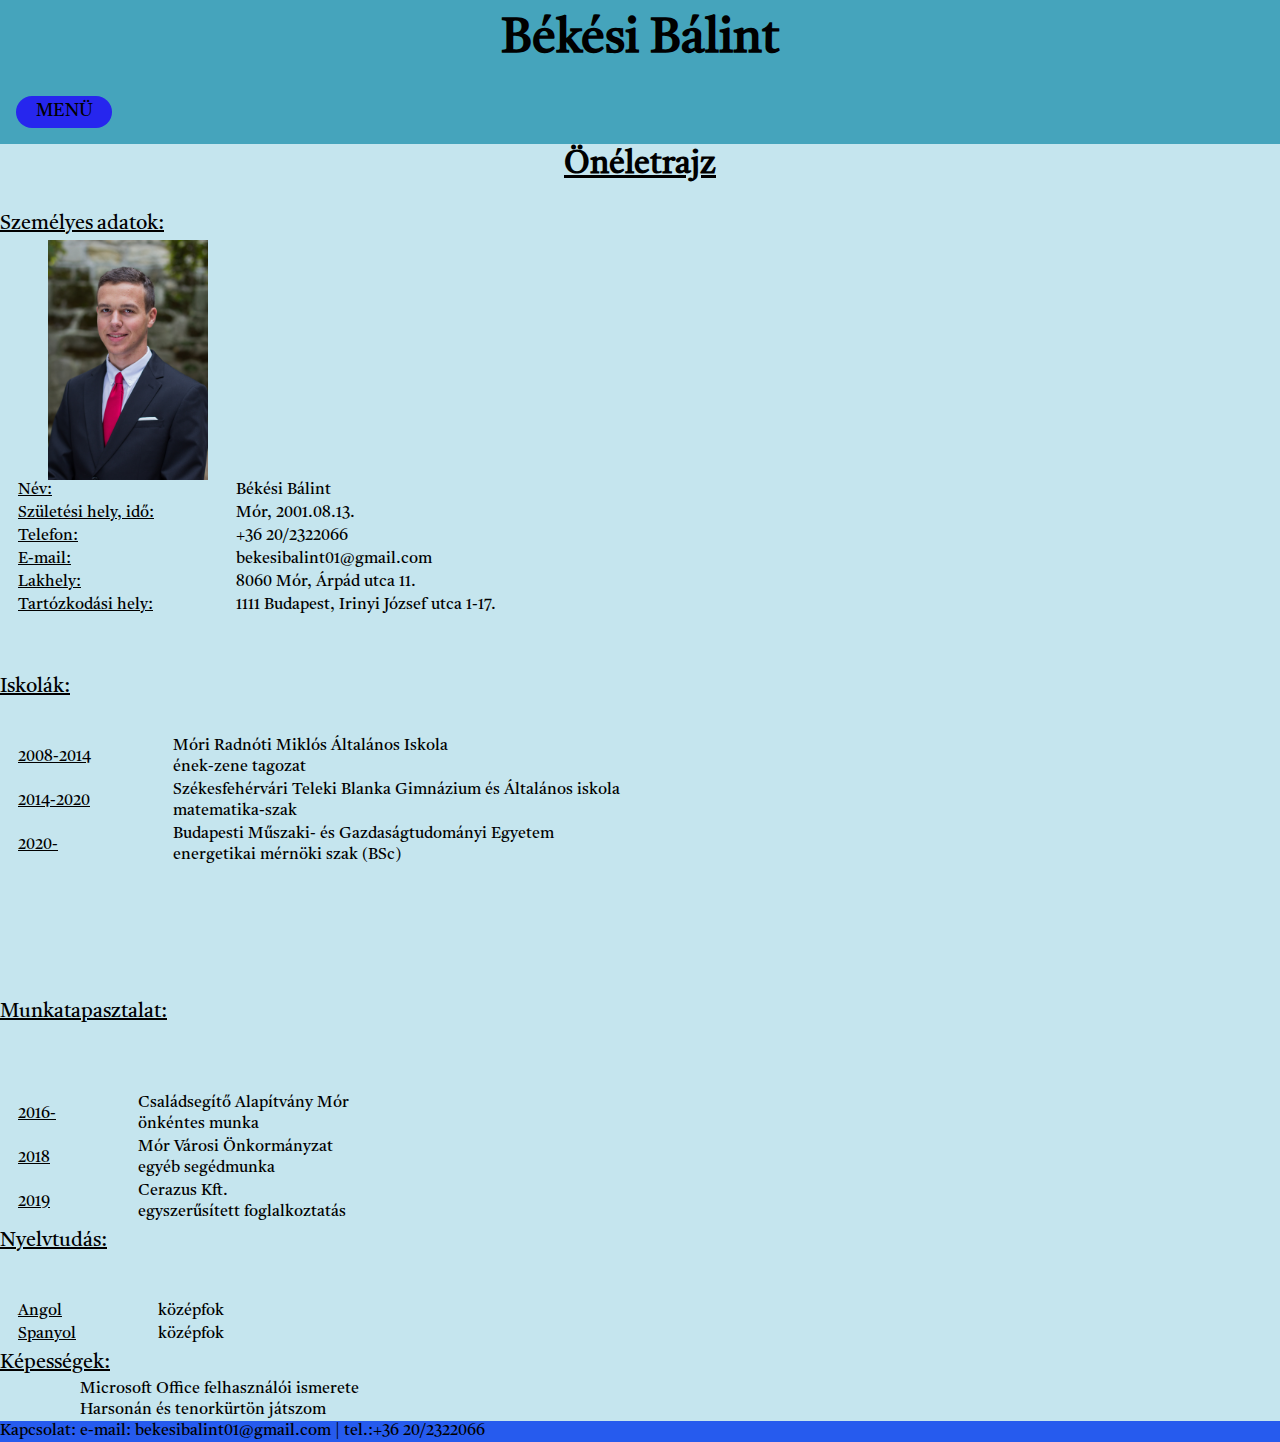
<file: index_2.html>
<!DOCTYPE html>
<html>
<head>
	<title>Békési Bálint portfólió</title>
	<meta charset="utf-8">
	<link rel="stylesheet" type="text/css" href="css/main.css">
	<link href="https://fonts.googleapis.com/css2?family=Castoro&display=swap" rel="stylesheet">
</head>
<body>
	<script type="text/javascript">
		
function fejlec_lenyito() {
	var element = document.getElementById("lenyilo_menu");
	element.classList.toggle("latszodik");
}

	</script>
	
	<header>
		<span class="cim">Békési Bálint</span>
		<div class="menu_class" onclick="fejlec_lenyito()">
			MENÜ
		</div>
		<div id="lenyilo_menu" class="">
			<div> 
				<a href="index.html" class="navigacios_blokk header_almenu">Kezdőlap</a>
			</div>
			<div>
				<a href="index_2.html" class="navigacios_blokk header_almenu">Önéletrajz</a>
			</div>
			<div>
				<a href="index_3.html" class="navigacios_blokk header_almenu">Hobbi</a>
			</div>
			<div>
				<a href="index_4.html" class="navigacios_blokk header_almenu">Grafikai terv</a>
			</div>
		</div>
		
		

	</header>
	<main>
		<span class="oneletrajz_cim">Önéletrajz</span> <br>
		<div>
			<span class="adatok_1">Személyes adatok:</span> <br>
			<img src="css/kepek/tablokep.jpg" class="tablokep">
			<table class="tablazat">
			<tr>
				<td><span class="adatok_2">Név:</span></td>
				<td> <span class="adatok_3">Békési Bálint</span> </td> <br>
			</tr>
			<tr>
				<td><span class="adatok_2">Születési hely, idő:</span></td>
				<td> <span class="adatok_3">Mór, 2001.08.13.</span> </td> <br>
			</tr>
			<tr>
				<td><span class="adatok_2">Telefon:</span></td>
				<td> <span class="adatok_3">+36 20/2322066</span> </td> <br>
			</tr>
			<tr>
				<td><span class="adatok_2">E-mail:</span></td>
				<td> <span class="adatok_3">bekesibalint01@gmail.com</span> </td> <br>
			</tr>
			<tr>
				<td><span class="adatok_2">Lakhely:</span></td>
				<td> <span class="adatok_3">8060 Mór, Árpád utca 11.</span> </td> <br>
			</tr>
			<tr>
				<td><span class="adatok_2">Tartózkodási hely:</span></td>
				<td> <span class="adatok_3">1111 Budapest, Irinyi József utca 1-17.</span> </td> <br>
			</tr>
			
		</table>
		<br>
	</div>
	<div>
		<span class="adatok_4">Iskolák:</span>
		<table class="tablazat">
			<tr>
				<td><span class="adatok_2">2008-2014</span></td>
				<td> <span class="adatok_3">Móri Radnóti Miklós Általános Iskola <br>   ének-zene tagozat</span> </td> <br>
			</tr>
			
			<tr>
				<td><span class="adatok_2">2014-2020</span></td>
				<td> <span class="adatok_3">Székesfehérvári Teleki Blanka Gimnázium és Általános iskola <br>   matematika-szak</span> </td> <br>
			</tr>
			<tr>
				<td><span class="adatok_2">2020-</span></td>
				<td> <span class="adatok_3">Budapesti Műszaki- és Gazdaságtudományi Egyetem <br> energetikai mérnöki szak (BSc)</span> </td> <br>
			</tr>
		</table>

	</div>
	<div>
		<span class="adatok_5"> Munkatapasztalat:</span>
		<table>
			<tr>
				<td><span class="adatok_2">2016-</span></td>
				<td> <span class="adatok_3">Családsegítő Alapítvány Mór <br> önkéntes munka </span> </td> <br>
			</tr>
			<tr>
				<td><span class="adatok_2">2018</span></td>
				<td> <span class="adatok_3">Mór Városi Önkormányzat <br> egyéb segédmunka</span> </td> <br>
			</tr>
			<tr>
				<td><span class="adatok_2">2019</span></td>
				<td> <span class="adatok_3">Cerazus Kft.<br> egyszerűsített foglalkoztatás</span> </td> <br>
			</tr>
		</table>
	</div>
	<div>
		<span class="adatok_5"> Nyelvtudás:</span>
		<table>
			<tr>
				<td><span class="adatok_2">Angol</span></td>
				<td> <span class="adatok_3">középfok</span> </td> <br>
			</tr>
			<tr>
				<td><span class="adatok_2">Spanyol</span></td>
				<td> <span class="adatok_3">középfok</span> </td> <br>
			</tr>
		</table>

	</div>
	<div>
		<span class="adatok_5">Képességek:</span>
		<span class="adatok_3"> Microsoft Office felhasználói ismerete <br>
		Harsonán és tenorkürtön játszom</span>
	</div>
	</main>
	<footer>
		Kapcsolat: e-mail: bekesibalint01@gmail.com | tel.:+36 20/2322066 
	</footer>

</body>
</html>
</file>
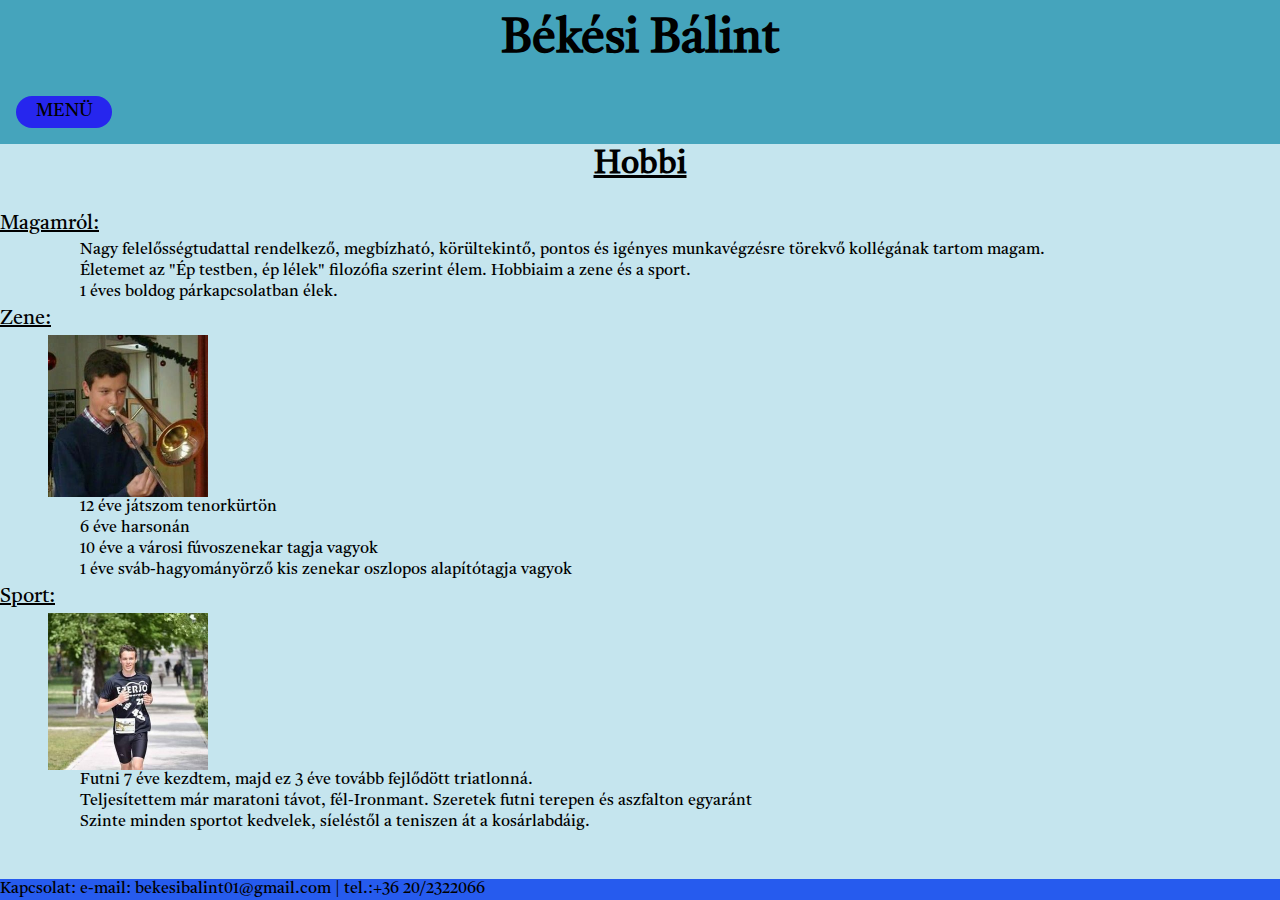
<file: index_3.html>
<!DOCTYPE html>
<html>
<head>
	<title>Békési Bálint portfólió</title>
	<meta charset="utf-8">
	<link rel="stylesheet" type="text/css" href="css/main.css">
	<link href="https://fonts.googleapis.com/css2?family=Castoro&display=swap" rel="stylesheet">
</head>
<body>
	<script type="text/javascript">
		
function fejlec_lenyito() {
	var element = document.getElementById("lenyilo_menu");
	element.classList.toggle("latszodik");
}

	</script>
	
	<header>
		<span class="cim">Békési Bálint</span>
		<div class="menu_class" onclick="fejlec_lenyito()">
			MENÜ
		</div>
		<div id="lenyilo_menu" class="">
			<div> 
				<a href="index.html" class="navigacios_blokk header_almenu">Kezdőlap</a>
			</div>
			<div>
				<a href="index_2.html" class="navigacios_blokk header_almenu">Önéletrajz</a>
			</div>
			<div>
				<a href="index_3.html" class="navigacios_blokk header_almenu">Hobbi</a>
			</div>
			<div>
				<a href="index_4.html" class="navigacios_blokk header_almenu">Grafikai terv</a>
			</div>
		</div>
		
		

	</header>
	<main>
		<span class="oneletrajz_cim">Hobbi</span> <br>
		<span class="adatok_1"> Magamról:</span> <br>
		<span class="adatok_3">
			Nagy felelősségtudattal rendelkező, megbízható, körültekintő, pontos és igényes munkavégzésre törekvő kollégának tartom magam. <br>
			Életemet az "Ép testben, ép lélek" filozófia szerint élem. Hobbiaim a zene és a sport. <br>
			1 éves boldog párkapcsolatban élek. 
		</span> <br>
		<span class="adatok_1"> Zene:</span><br>
		<img src="css/kepek/harsonas.jpg" class="tablokep">
		<span class="adatok_3">
			12 éve játszom tenorkürtön<br>
			6 éve harsonán<br>
			10 éve a városi fúvoszenekar tagja vagyok<br>
			1 éve sváb-hagyományörző kis zenekar oszlopos alapítótagja vagyok
		</span> <br>
		<span class="adatok_1"> Sport:</span><br>
			<img src="css/kepek/futos.jpg" class="tablokep">
		<span class="adatok_3">
			Futni 7 éve kezdtem, majd ez 3 éve tovább fejlődött triatlonná. <br>
			Teljesítettem már maratoni távot, fél-Ironmant. Szeretek futni terepen és aszfalton egyaránt<br>
			Szinte minden sportot kedvelek, síeléstől a teniszen át a kosárlabdáig.
		</span>
	</main>
	<footer>
		Kapcsolat: e-mail: bekesibalint01@gmail.com | tel.:+36 20/2322066 
	</footer>

</body>
</html>
</file>
<file: css/main.css>
body{
	font-family: 'Castoro', serif;
	font-size: 16px;
	font-weight: 300;
}

*,*::before,*::after{
	box-sizing: border-box;
	margin:0;
	padding: 0;
}
img{
	max-width: 100%;
}
/*---layout---*/
	body{
	display: grid;
	grid-template-areas: 
		"fejlec"
		"kontent"
		"lablec"
		;
		grid-template-rows: max-content 1fr max-content;
		min-height: 100vh;
	}
	header{
	background-color: #45A4BC;
	grid-area: fejlec;

	}
	main{
	background-color: #C5E5EE;
	grid-area: kontent;
	}
	footer{
	background-color: #265BEE;
	grid-area: lablec;
	}

/*---Általános---*/
	a{
		color:#000000;
		text-decoration: none;
	}

/*--header--*/
	header{
		line-height: 2rem;
		position: relative;

	}
	.navigacios_blokk{
		cursor: pointer;
		margin-top: 0.5rem;
		margin-bottom: 0.5rem;
	}
	.menu_class{
		cursor: pointer;
		background-color: #2626EE;
		width: 6rem;
		text-align: center;
		border-radius: 1rem;
		color: #000000;
		font-size: 1.15rem;
		font-weight: 500;
		user-select: none;
		margin-left: 1rem;
		margin-top: 1rem;
		margin-bottom: 1rem;
	}
	.menu_class:hover{
		-webkit-box-shadow: 0px 10px 13px -7px #000000, 0px 0px 5px 4px rgba(0,0,0,0.5); 
		box-shadow: 0px 10px 13px -7px #000000, 0px 0px 5px 4px rgba(0,0,0,0.5);
	}

	.header_almenu:hover{
		text-decoration: underline;
	}
	.header_almenu{
		padding:1rem;
		line-height: 1.5rem;
	}
	.cim{
		display: block;
		text-align: center;
		font-size: 3rem;
		font-weight: 600;
		line-height: 5rem;
	}

/*---lenyilo_menu---*/
	#lenyilo_menu{
		position: absolute;
		left: 1rem;
		top: 8rem;
		display: none;
		background-color: white;
		border:1px solid grey;
		border-radius: 8px;
		text-align: left;
		-webkit-box-shadow: 0px 10px 13px -7px #000000, 0px 0px 5px 4px rgba(0,0,0,0.5); 
		box-shadow: 0px 10px 13px -7px #000000, 0px 0px 5px 4px rgba(0,0,0,0.5);
		

	}

	#lenyilo_menu.latszodik{
		display: block;
	}

/*---kezdolap---*/
	.kezdolap{
		display: block;
		width: 15rem;
		margin-left:40rem;
	}
	.kezdocim{
		font-size: 2rem;
		font-weight: 555;
		margin-left: 30rem;
	}
	.kezdo_szoveg{
		margin-left: 2rem;
	}

/*---önéletrajz&hobbi---*/
	.oneletrajz_cim{
		display: block;
		text-align: center;
		font-size: 2rem;
		font-weight: 600;
		text-decoration: underline;
	}
	.adatok_1{
		font-size: 1.25rem;
		font-weight: 543;
		text-decoration: underline;
		line-height: 2rem;
		margin-top:5rem;
	}
	.adatok_2{
		font-weight: 500;
		text-decoration: underline;
		margin-left: 1rem;
	}
	.adatok_3{
		display: inline-block;
		font-weight: 400;
		margin-left: 5rem;
	}
	.adatok_4{
		display: block;
		font-size: 1.25rem;
		font-weight: 543;
		text-decoration: underline;
		line-height: 2rem;
		transform: translateY(-6rem);
	}
	.adatok_5{
		display: block;
		font-size: 1.25rem;
		font-weight: 543;
		text-decoration: underline;
		line-height: 2rem;
		

	}
	.tablokep{
		display: block;
		width: 10rem;
		margin-left:3rem;
	}
	.tablazat{
		transform: translateY(-8rem);
	}

/*---grafikai terv---*/
	.grafterv{
		display: block;
		max-width: 40%;
	}
	.szoveg{
		display: inline-grid;
	}
	.link:hover{
		cursor: pointer;
		text-decoration: underline;
	}
</file>
